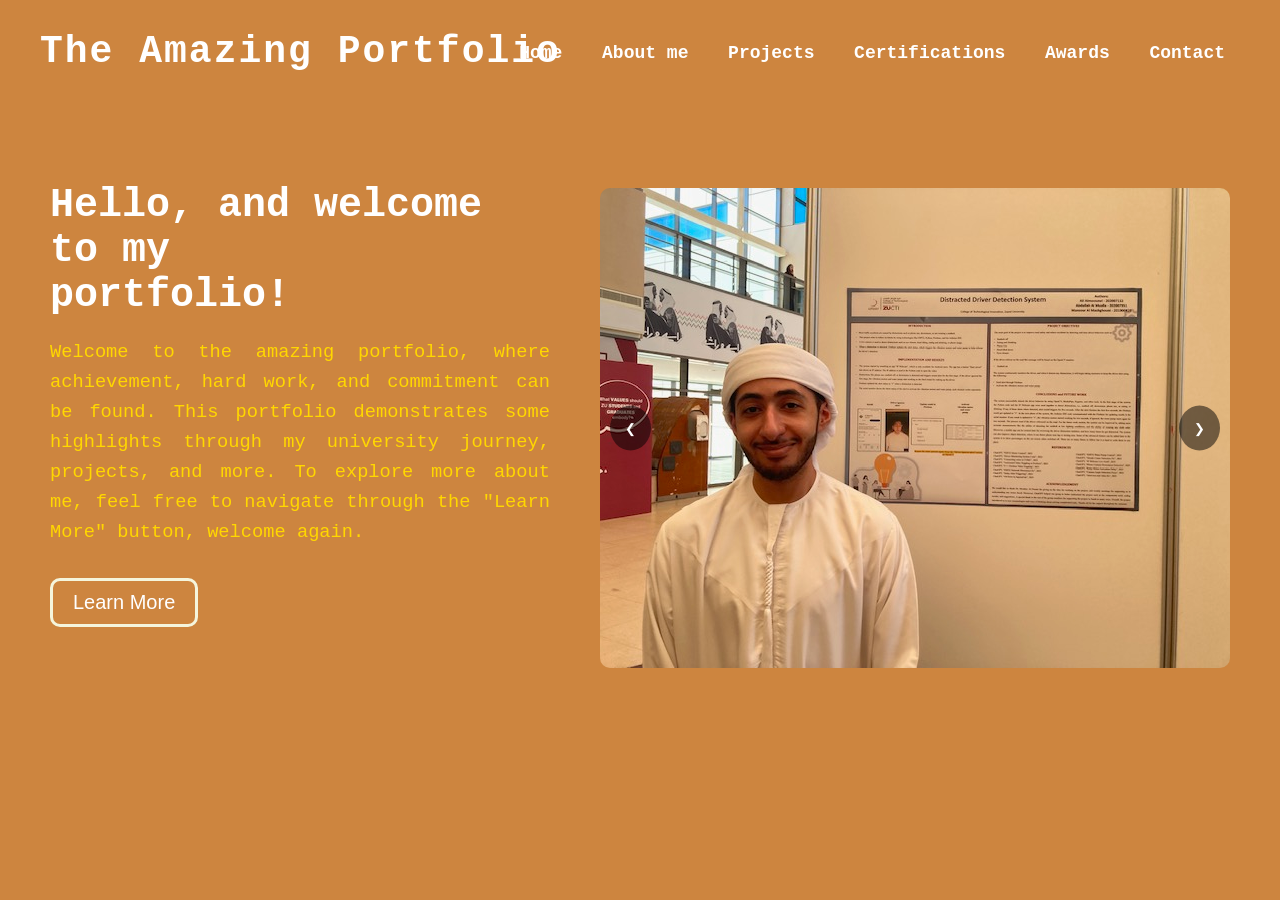
<file: index.html>
<html>
<head>
    <meta charset="UTF-8">
    <meta name="viewport" content="width=device-width, initial-scale=1.0">
    <title>Portfolio | Home</title>
    <link rel="stylesheet" href="style.css">
    <link rel="icon" type="png" href="lock.png">
</head>
<body>
    <div class="logo">
        <h1>The Amazing Portfolio</h1>
    </div>
    <div class="intro">
        <nav>
            <a href="index.html">Home</a>
            <a href="about.html">About me</a>
            <a href="project.html">Projects</a>
            <a href="cert.html">Certifications</a>
            <a href="award.html">Awards</a>
            <a href="contact.html">Contact</a>
        </nav>
    </div>
    <div class="main-content-wrapper">
        <div class="SOC">
            <h1>Hello, and welcome to my<br>portfolio!</h1>
            <h3>
                Welcome to the amazing portfolio, where achievement, hard work, and commitment 
                can be found. This portfolio demonstrates some highlights through my university 
                journey, projects, and more. To explore more about me, feel free to navigate 
                through the "Learn More" button, welcome again.
            </h3>
            <div class="learn">
                <button><a href="about.html">Learn More</a></button>
            </div>
        </div>
        <div class="highlights-container">
            <button class="arrow prev" onclick="changeSlides(-1)">&#10094;</button>
            <button class="arrow next" onclick="changeSlides(1)">&#10095;</button>
            <div class="slide-wrapper">
                <div class="slide active">
                    <img src="image0 - Copy.jpeg" alt="Senior project presentation">
                </div>
                <div class="slide">
                    <img src="Google AI Essentials.jpg" alt="Google AI Essentials certificate">
                </div>
                <div class="slide">
                    <img src="CompTIA Security+ ce certificate.jpg" alt="CompTIA Securtiy+ Certificate">
                </div>
                <div class="slide">
                    <img src="img1.jpg" alt="Graduation">
                </div>
            </div>
        </div>
    </div>
    <script src="script.js"></script>
</body>
</html>
</file>
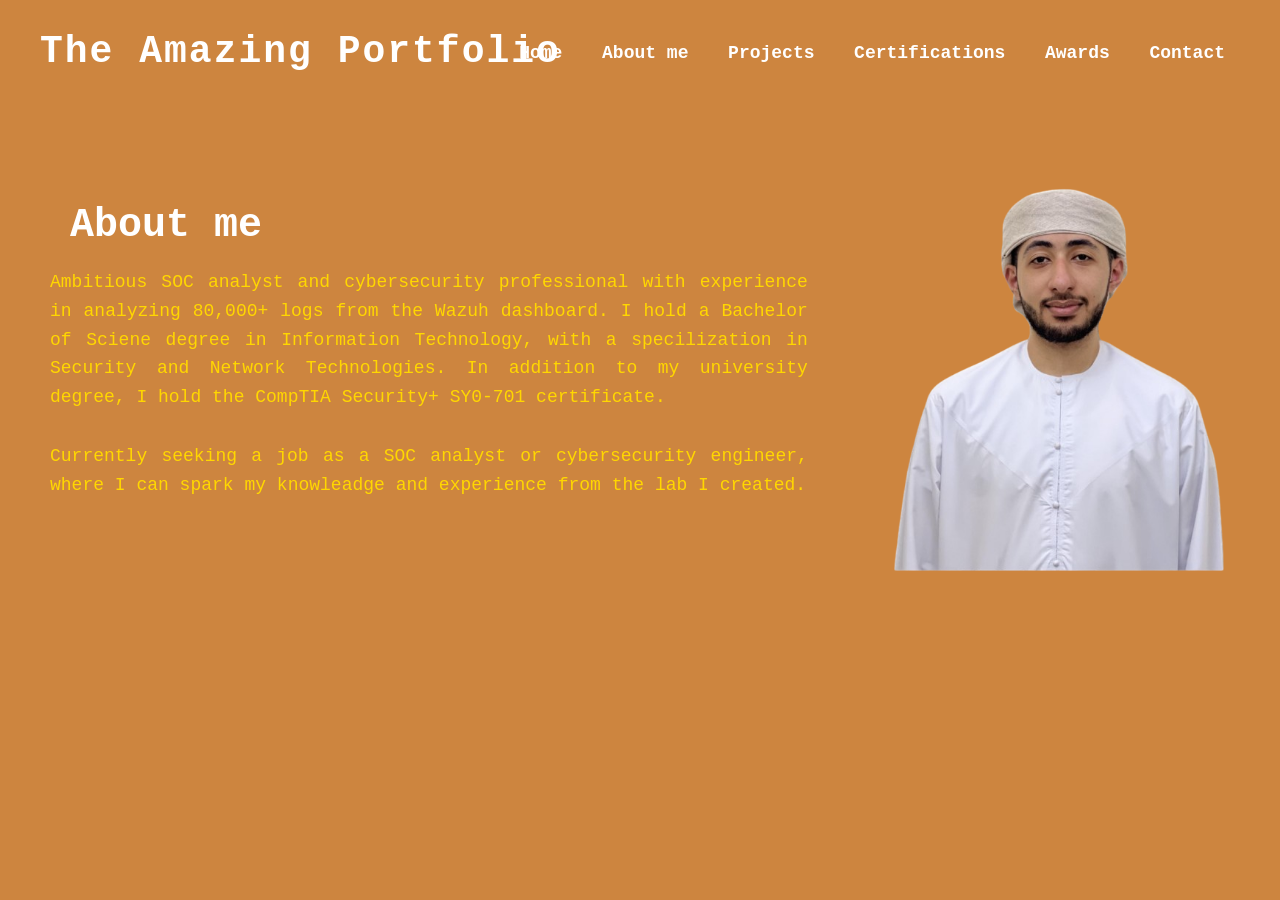
<file: about.html>
<html>
    <head>
        <meta charset="UTF-8">
        <meta name="viewport" content="width=device-width, initial-scale=1.0">
        <title>Portfolio | About me</title>
        <link rel="stylesheet" href="about.css">
        <link rel="icon" type="png" href="lock.png">
    </head>
    <body>
        <div class="logo">
            <h1>The Amazing Portfolio</h1>
        </div>
        <div class="intro">
            <nav>
                <a href="index.html">Home</a>
                <a href="about.html">About me</a>
                <a href="project.html">Projects</a>
                <a href="cert.html">Certifications</a>
                <a href="award.html">Awards</a>
                <a href="contact.html">Contact</a>
            </nav>
        </div>
        <div class="about-section">
            <div class="about-text">
                <h2>About me</h2>
                <p>
                    Ambitious SOC analyst and cybersecurity professional with experience in analyzing 80,000+ logs from the Wazuh 
                    dashboard. I hold a Bachelor of Sciene degree in Information Technology, with a specilization in Security and
                    Network Technologies. In addition to my university degree, I hold the CompTIA Security+ SY0-701 certificate.
                </p>
                <p>
                    Currently seeking a job as a SOC analyst or cybersecurity engineer, where I can spark my knowleadge and experience from
                    the lab I created.
                </p>
            </div>
            <div class="about-image">
                <img src="img3.png" alt="My picture">
            </div>
        </div>
    </body>
</html>
</file>
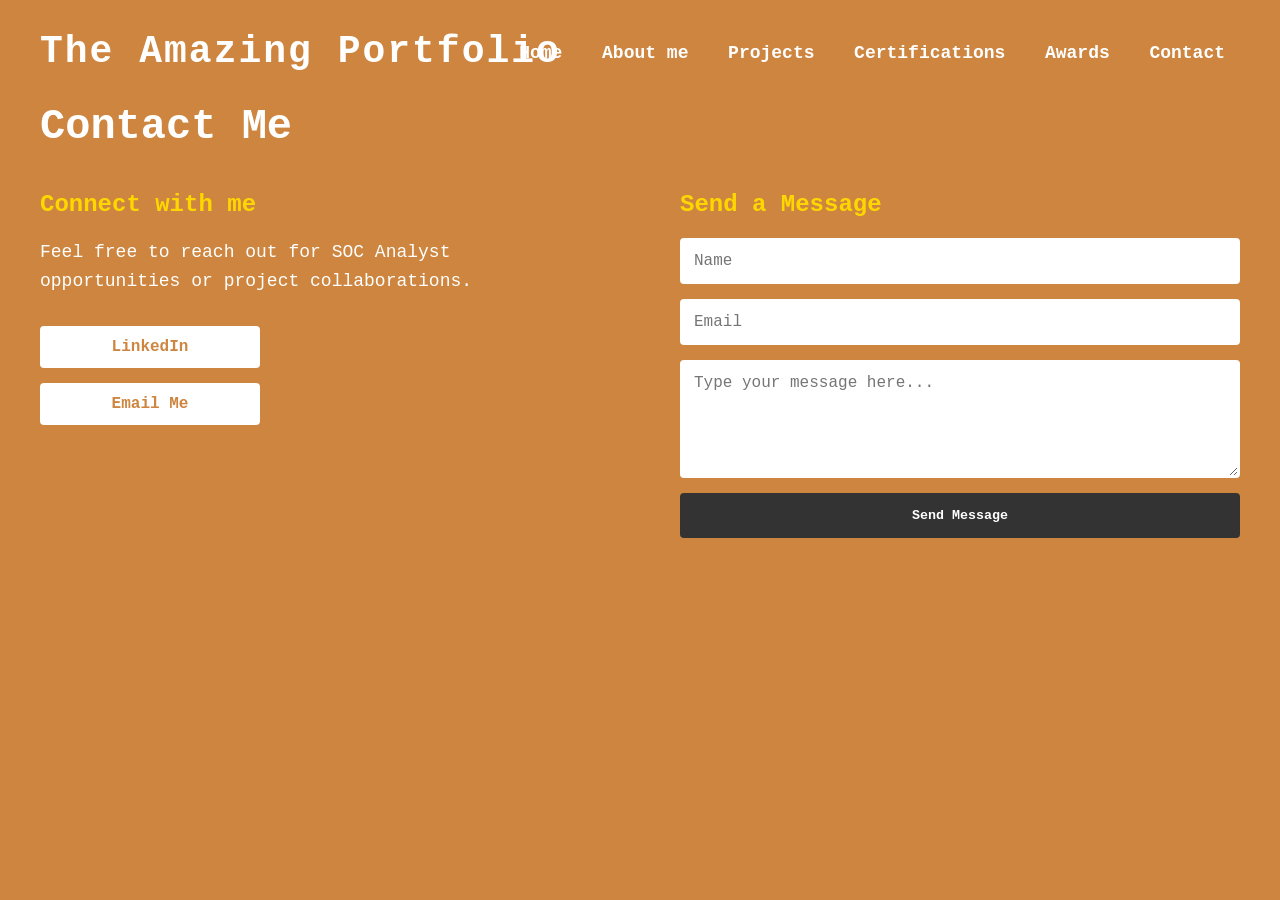
<file: contact.html>
<!DOCTYPE html>
<html lang="en">
<head>
    <meta charset="UTF-8">
    <meta name="viewport" content="width=device-width, initial-scale=1.0">
    <title>Portfolio | Contact</title>
    <link rel="stylesheet" href="contact.css">
     <link rel="icon" type="png" href="lock.png">

</head>
<body>
    <div class="logo">
        <h1>The Amazing Portfolio</h1>
    </div>

    <div class="intro">
        <nav>
            <a href="index.html">Home</a>
            <a href="about.html">About me</a>
            <a href="project.html">Projects</a>
            <a href="cert.html">Certifications</a>
            <a href="award.html">Awards</a>
            <a href="contact.html">Contact</a>
        </nav>
    </div>

    <div class="page-title">
        <h2>Contact Me</h2>
    </div>

    <div class="contact-container">
        <div class="contact-flex">
            <!-- Social Section -->
            <div class="contact-info">
                <h3>Connect with me</h3>
                <p>Feel free to reach out for SOC Analyst opportunities or project collaborations.</p>
                <div class="social-links">
                    <a href="https://www.linkedin.com/in/ali-al-musawi-8573a822b/" target="_blank" class="btn-social">LinkedIn</a>
                    <a href="mailto:ali.t.almusawi@gmail.com" class="btn-social">Email Me</a>
                </div>
            </div>

            <!-- Form Section -->
            <div class="contact-form-wrapper">
                <h3>Send a Message</h3>
                <form id="contactForm">
                    <input type="text" id="name" placeholder="Name" required>
                    <input type="email" id="email" placeholder="Email" required>
                    <textarea id="message" placeholder="Type your message here..." rows="5" required></textarea>
                    <button type="submit" class="btn-send">Send Message</button>
                </form>
            </div>
        </div>
    </div>

    <script src="contact.js"></script>
</body>
</html>
</file>
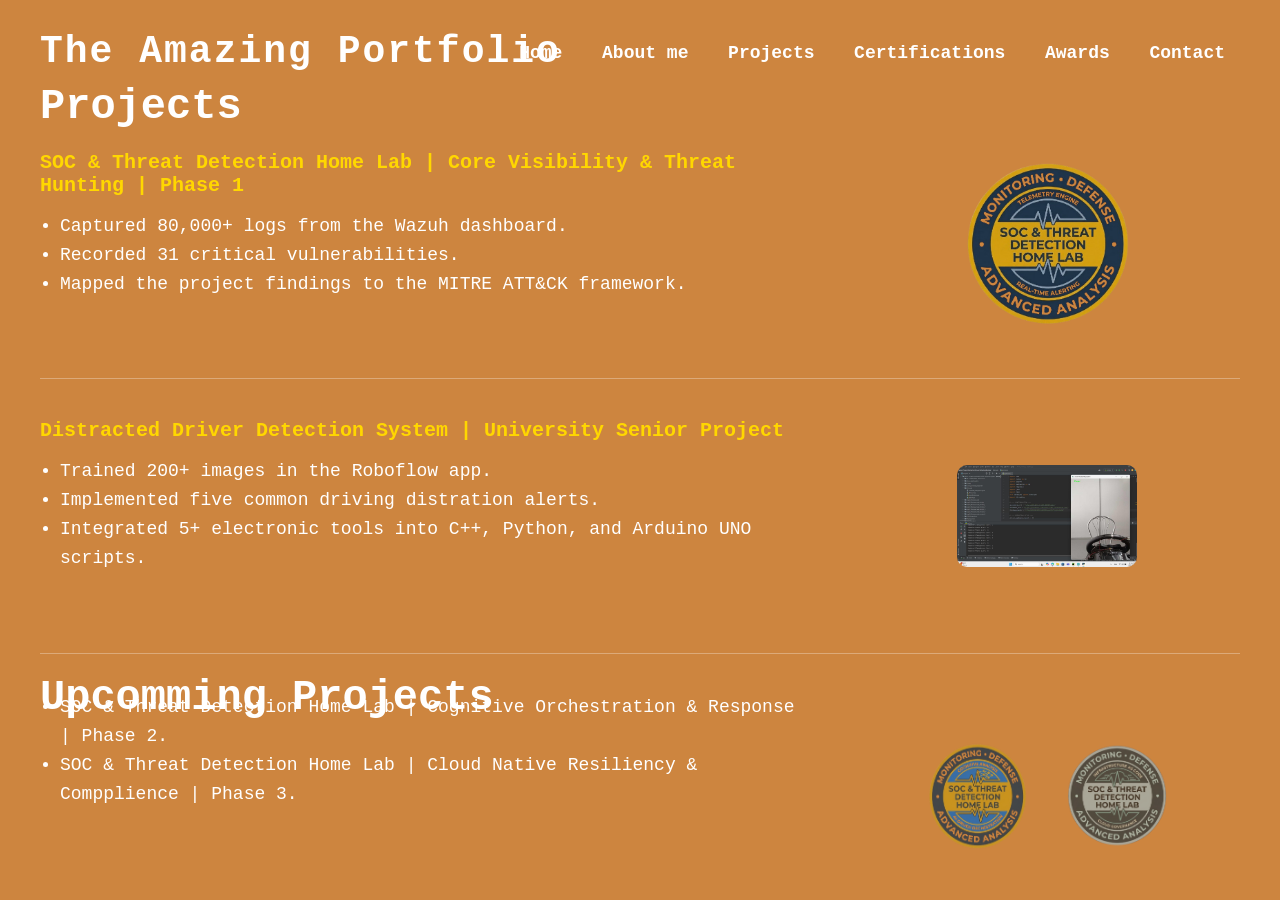
<file: project.html>
<html>
<head>
    <meta charset="UTF-8">
    <meta name="viewport" content="width=device-width, initial-scale=1.0">
    <title>Portfolio | Projects</title>
    <link rel="stylesheet" href="project.css">
    <link rel="icon" type="png" href="lock.png">
</head>    
<body>
    <div class="logo">
        <h1>The Amazing Portfolio</h1>
    </div>
    <div class="intro">
        <nav>
            <a href="index.html">Home</a>
            <a href="about.html">About me</a>
            <a href="project.html">Projects</a>
            <a href="cert.html">Certifications</a>
            <a href="award.html">Awards</a>
            <a href="contact.html">Contact</a>
        </nav>
    </div>
    <div class="project-title">
        <h2>Projects</h2>
    </div>
    <div class="project-item-container">
        <div class="project-text">
            <div class="project-subtitle">
                <h4>SOC & Threat Detection Home Lab | Core Visibility & Threat Hunting | Phase 1</h4>
            </div>
            <div class="project-content">   
                <ul>
                    <li>Captured 80,000+ logs from the Wazuh dashboard.</li>
                    <li>Recorded 31 critical vulnerabilities.</li>
                    <li>Mapped the project findings to the MITRE ATT&CK framework.</li>
                </ul>
            </div>
        </div>
        <div class="project-pic">
            <img src="SOC logo 1.png" alt="SOC Home Lab Phase 1">
        </div>
    </div>
    <hr class="project-divider">
    <div class="project-item-container">
        <div class="project-text">
            <div class="project-subtitle">
                <h4>Distracted Driver Detection System | University Senior Project</h4>
            </div>
            <div class="project-content">
                <ul>
                    <li>Trained 200+ images in the Roboflow app.</li>
                    <li>Implemented five common driving distration alerts.</li>
                    <li>Integrated 5+ electronic tools into C++, Python, and Arduino UNO scripts.</li>
                </ul>
            </div>
        </div>
        <div class="project-pic">
            <img src="ESI.jpeg" alt="DDDS ESI participaiton">
        </div>
    </div> 
    <hr class="project-divider">
    <div class="upcomming-title-header">
        <h2>Upcomming Projects</h2>
    </div> 
    <div class="project-item-container">
        <div class="project-text">
            <div class="project-content">
                <ul>
                    <li>SOC & Threat Detection Home Lab | Cognitive Orchestration & Response | Phase 2.</li>
                    <li>SOC & Threat Detection Home Lab | Cloud Native Resiliency & Compplience | Phase 3.</li>
                </ul>
            </div>
        </div>
        <div class="upcomming-pics-wrapper">
            <img src="SOC logo 2.png" alt="Phase 2">
            <img src="SOC logo 3.png" alt="Phase 3">
        </div>
    </div>      
</body>
</html>
</file>
<file: style.css>
* {
    margin: 0;
    padding: 0;
    box-sizing: border-box;
}

body {
    background-color: peru;
    overflow-x: hidden;
    font-family: 'Courier New', monospace;
}

.logo h1 {
    font-size: 38px;
    color: white;
    letter-spacing: 2px;
    padding: 30px 40px;

}

.intro {
    display: flex;
    justify-content: flex-end;
    padding: 0 40px 20px 40px;
    margin-top: -60px;
    z-index: 100;
}

.intro a {
    text-decoration: none;
    color: white;
    font-weight: bold;
    font-size: 18px;
    padding: 0 15px;
    transition: 0.3s;
}

.intro a:hover{
    background-color: rgba(255, 255, 255, 0.1);
}

.main-content-wrapper {
    display: flex;
    justify-content: space-around;
    align-items: flex-start;
    padding: 50px;
    margin-top: 50px;
    gap: 50px;
}

.SOC {
    flex: 1;
}

.SOC h1 {
    color: white;
    font-size: 40px;
    margin-bottom: 20px;
}

.SOC h3 {
    color: #ffd700;
    font-weight: 300;
    text-align: justify;
    max-width: 700px;
    line-height: 1.6;
}

.learn {
    margin-top: 30px;
}

.learn button {
    padding: 10px 20px;
    border-radius: 10px;
    border: 3px solid beige;
    background-color: transparent;
}

.learn button:hover{
    background-color: rgba(255, 255, 255, 0.1);
}

.learn button a {
    text-decoration: none;
    color: white;
    font-size: 20px;
}

.highlights-container {
    position: relative;
    width: 630px;
    height: 480px;
    overflow: hidden;
    margin: 5px auto;
}

.slide {
    display: none;
    width: 100%;
    height: 100%;
}

.slide.active {
    display: block;
    animation: fade 0.5s;
}

.slide img {
    width: 100%;
    height: 100%;
    object-fit: cover;
    border-radius: 10px;
    object-position: center;
}

@keyframes fade {
    from { opacity: 0.4; }
    to { opacity: 1; }
}

.arrow {
    position: absolute;
    top: 50%;
    transform: translateY(-50%);
    background-color: rgba(0, 0, 0, 0.5);
    color: white;
    border: none;
    padding: 15px;
    cursor: pointer;
    z-index: 10;
    border-radius: 50%;
}

.prev { left: 10px; }
.next { right: 10px; }

@media screen and (max-width: 1150px) {
    .logo h1 {
        text-align: center;
        padding: 30px 20px 10px 20px; /* Adjusting padding for smaller screens */
    }

    .intro {
        margin-top: 0px; /* Removes the negative desktop margin */
        display: flex;
        justify-content: center; /* Centers the row of links */
        padding: 10px 20px;
    }

    .intro nav {
        display: flex;
        justify-content: center;
        flex-wrap: wrap; /* Allows links to go to the next line if screen is too narrow */
        gap: 10px; /* Adds consistent spacing between wrapped links */
    }

    .intro a {
        font-size: 16px;
        padding: 5px 10px;
        text-align: center;
    }
    
    .main-content-wrapper{
        flex-direction: column;
        align-items: center;
        padding: 20px;
        margin-top: 20px;
        text-align: center;
    }

    .SOC h3{
        text-align: center;
        margin: 0 auto;
    }

    .highlights-container{
        width: 100%;
        max-width: 630px;
        height: auto;
        aspect-ratio: 4 / 3;
        margin-top: 30px;
    }
}
</file>
<file: about.css>
*{
    margin: 0;
    padding: 0;
    box-sizing: border-box;
}

body{
    background-color: peru;
    overflow-x: hidden;
    font-family: 'Courier New';
}

.logo h1{
    font-size: 38px;
    color: white;
    padding: 30px 40px;
    letter-spacing: 2px;
}

.intro{
    display: flex;
    justify-content: flex-end;
    padding: 0 40px 20px 40px;
    margin-top: -60px;
    z-index: 100;
}

.intro a{
    text-decoration: none;
    color: white;
    font-weight: bold;
    font-size: 18px;
    padding: 0 15px;
    transition: 0.3s;
}

.intro a:hover{
    background-color: rgba(255, 255, 255, 0.1);
    border-radius: 5px;
}

.about-section{
    display: flex;
    align-items: flex-start;
    justify-content: space-between;
    padding: 50px;
    margin-top: 50px;
    gap: 30px;
}

.about-text{
    flex: 1;
    color: white;
    padding-right: 50px;
}

.about-text h2{
    font-size: 40px;
    margin-top: 20px;
    margin: 20px;
}

.about-text p{
    font-size: 18px;
    text-align: justify;
    line-height: 1.6;
    margin-bottom: 30px;
    color: #ffd700;
}

.about-text p:last-child {
    margin-bottom: 0;
}

.about-image{
    flex: 0 0 29%;
}

.about-image img{
    width: 100%;
    height: auto;
}

@media screen and (max-width: 1150px) {
    .logo h1{
        text-align: center;
        padding: 30px 20px 10px 20px; /* Adjusting padding for smaller screens */
    }

    .intro {
        margin-top: 0px; /* Removes the negative desktop margin */
        display: flex;
        justify-content: center; /* Centers the row of links */
        padding: 10px 20px;
    }

    .intro nav {
        display: flex;
        justify-content: center;
        flex-wrap: wrap; /* Allows links to go to the next line if screen is too narrow */
        gap: 10px; /* Adds consistent spacing between wrapped links */
    }

    .intro a {
        font-size: 16px;
        padding: 5px 10px;
        text-align: center;
    }

    .about-section{
        flex-direction: column;
        text-align: center;
        /* padding: 20px;
        margin-top: 20px; */
    }

    .about-text{
        padding-right: 0;
        text-align: center;
        margin: -80px;
    }

    .about-text p{
        text-align: center;
        margin: 50px;
        margin-top: 25px;
    }

    .about-image:last-child {
    margin-bottom: -35;
}

    .about-image{
        width: 70%;
        display: block;
        margin: 80px auto;
    }

    .about-image img{
        width: 100%;
        height: auto;
        padding-left: 0;
    }
}
</file>
<file: contact.css>
/* --- Base Styles --- */
* {
    margin: 0;
    padding: 0;
    box-sizing: border-box;
}

body {
    background-color: peru;
    overflow-x: hidden;
    font-family: 'Courier New', monospace;
    color: white;
}

/* --- Navigation --- */
.logo h1 {
    font-size: 38px;
    padding: 30px 40px;
    letter-spacing: 2px;
}

.intro {
    display: flex;
    justify-content: flex-end;
    padding: 0 40px 20px 40px;
    margin-top: -60px;
}

.intro a {
    text-decoration: none;
    color: white;
    font-weight: bold;
    font-size: 18px;
    padding: 5px 15px;
    transition: 0.3s;
}

.intro a:hover {
    background-color: rgba(255, 255, 255, 0.1);
    border-radius: 5px;
}

.page-title {
    padding: 20px 40px;
    font-size: 28px;
}

/* --- Contact Layout --- */
.contact-container {
    padding: 20px 40px;
}

.contact-flex {
    display: flex;
    justify-content: space-between;
    gap: 80px;
}

.contact-info, .contact-form-wrapper {
    flex: 1;
}

.contact-info h3, .contact-form-wrapper h3 {
    font-size: 24px;
    margin-bottom: 20px;
    color: #ffd700;
}

.contact-info p {
    font-size: 18px;
    line-height: 1.6;
    margin-bottom: 30px;
}

/* --- Buttons & Inputs --- */
.social-links {
    display: flex;
    flex-direction: column;
    gap: 15px;
}

.btn-social {
    display: block;
    width: 220px;
    padding: 12px;
    text-align: center;
    background-color: white;
    color: peru;
    text-decoration: none;
    font-weight: bold;
    border-radius: 4px;
    transition: 0.3s;
}

.btn-social:hover {
    background-color: #ffd700;
    color: #333;
    transform: translateX(5px);
}

#contactForm {
    display: flex;
    flex-direction: column;
    gap: 15px;
}

input, textarea {
    width: 100%;
    padding: 12px;
    border: 2px solid transparent;
    border-radius: 4px;
    font-family: 'Courier New', monospace;
    font-size: 16px;
    outline: none;
}

input:focus, textarea:focus {
    border-color: #ffd700;
}

.btn-send {
    padding: 15px;
    background-color: #333;
    color: white;
    border: none;
    font-weight: bold;
    font-family: 'Courier New', monospace;
    cursor: pointer;
    border-radius: 4px;
    transition: 0.3s;
}

.btn-send:hover {
    background-color: white;
    color: #333;
}

/* --- Responsive Adjustments --- */
@media screen and (max-width: 1150px) {
   .logo h1 {
        text-align: center;
        padding: 30px 20px 10px 20px; /* Adjusting padding for smaller screens */
    }

    .intro {
        margin-top: 0px; /* Removes the negative desktop margin */
        display: flex;
        justify-content: center; /* Centers the row of links */
        padding: 10px 20px;
    }

    .intro nav {
        display: flex;
        justify-content: center;
        flex-wrap: wrap; /* Allows links to go to the next line if screen is too narrow */
        gap: 10px; /* Adds consistent spacing between wrapped links */
    }

    .intro a {
        font-size: 16px;
        padding: 5px 10px;
        text-align: center;
    }

    .page-title{
        text-align: center;
    }

    .contact-container {
        padding-bottom: 50px;
    }
    
    .contact-form-wrapper {
        margin-bottom: 20px;
    }
    
    .contact-flex {
        flex-direction: column;
        text-align: center;
        gap: 50px;
    }

    .social-links {
        align-items: center;
    }

    .btn-social:hover {
        transform: translateY(-3px);
    }
}
</file>
<file: project.css>
*{
    margin: 0;
    padding: 0;
    box-sizing: border-box;
}

body{
    background-color: peru;
    overflow-x: hidden;
    font-family: 'Courier New', monospace;
    }

.logo h1{
    font-size: 38px;
    color: white;
    padding: 30px 40px;
    letter-spacing: 2px;
    /* padding-top: 30px;
    padding-left: 40px; */
}

.intro{
    display: flex;
    justify-content: flex-end;
    padding: 0 40px 20px 40px;
    margin-top: -60px;
    z-index: 100;
    /* padding: 20px;
    margin-left: 663px;
    margin-top: -59px; */
}

.intro a{
    text-decoration: none;
    color: white;
    font-weight: bold;
    font-size: 18px;
    /* font-size: 20px; */
    padding: 0 15px;
    transition: 0.3s;
    /* padding: 0 20px; */
}

.intro a:hover{
    background-color: rgba(255, 255, 255, 0.1);
    border-radius: 5px;
}

.project-title, .upcomming-title-header {
    color: white;
    margin-top: 0px;
    font-size: 28px;
    margin-left: 40px;
}

.project-item-container{
    display: flex;
    align-items: center;
    padding: 20px 40px;
    gap: 40px;
    /* margin-right: 50px; */
    /* width: 100%; */
}


.project-text { flex: 2; color: white; }

.project-subtitle { font-size: 20px; margin-bottom: 65px; color: #ffd700;}

.project-content { font-size: 18px; line-height: 1.6; padding-left: 20px; margin-top: -50px; padding-bottom: 40px;}

.project-pic { flex: 1; display: flex; justify-content: center; }

.project-pic img { width: 180px; height: auto; border-radius: 10px; }

.upcomming-pics-wrapper { flex: 1; display: flex; gap: 20px; justify-content: center; }

.upcomming-pics-wrapper img { width: 120px; height: auto; opacity: 0.8; }

.project-divider {
    border: 0;
    border-top: 1px solid rgba(255, 255, 255, 0.3);
    margin: 20px 40px;
}

/* =============================================
   RESPONSIVE FEATURES
   ============================================= */

@media screen and (max-width: 1150px) {
    .logo h1 {
        text-align: center;
        padding: 30px 20px 10px 20px; /* Adjusting padding for smaller screens */
    }
    
    .intro {
        margin-top: 0px; /* Removes the negative desktop margin */
        display: flex;
        justify-content: center; /* Centers the row of links */
        padding: 10px 20px;
    }

    .intro nav {
        display: flex;
        justify-content: center;
        flex-wrap: wrap; /* Allows links to go to the next line if screen is too narrow */
        gap: 10px; /* Adds consistent spacing between wrapped links */
    }

    .intro a {
        font-size: 16px;
        padding: 5px 10px;
        text-align: center;
    }

    .project-item-container {
        flex-direction: column;
        text-align: center;
    }

    .project-content ul {
        list-style-position: inside;
        padding-left: 0;
        padding-top: 20px;
    }

    .upcomming-pics-wrapper {
        flex-wrap: wrap;
        margin-top: 20px;
    }

    .project-pic img, .upcomming-pics-wrapper img {
        width: 150px;
    }

    .project-title{
        text-align: center;
        margin: 20px;
    }

    .upcomming-title-header{
        text-align: center;
        margin: 20px;
    }
}

/* .project-title{
    color: white;
    margin: 120px 40px;
    font-family: 'Courier New';
    font-size: 28px;
    text-align: center;
} */

/* .project-text{
    flex: 2;
}

.homeLab1-title{
    color: white;
    margin-left: 50px;
    font-family: 'Courier New';
    font-size: 20px;
    margin-bottom: 10px;
}

.homeLab1-content{
    color: white;
    margin-left: 70px;
    font-family: 'Courier New';
    font-size: 18px;
    margin-bottom: 20px;
    line-height: 1.6;
}

.homeLab1-pic{
    flex: 1;
    display: flex;
    justify-content: center;
}

.homeLab1-pic img{
    width: 150px;
    height: auto;
}

.homeLab1-pic img:hover{
    opacity: 1;
}

.sep1{
    color: white;
    padding-left: 10px;
    margin-bottom: 30px;
}

.project-item-container-2{
    display: flex;
    align-items: center;
    margin-right: 50px;
    width: 100%;
}

.DDDS-title{
    color: white;
    margin-left: 50px;
    font-family: 'Courier New';
    font-size: 20px;
    margin-bottom: 10px;
}

.DDDS-content{
    color: white;
    margin-left: 70px;
    font-family: 'Courier New';
    font-size: 18px;
    margin-bottom: 20px;
    line-height: 1.6;
}

.DDDS-pic{
    flex: 1;
    display: flex;
    justify-content: center;
    margin-left: 150px;
}

.DDDS-pic img{
    width: 250px;
    height: auto;
}

.DDDS-pic img:hover{
    opacity: 1;
}

.project-item-container-3{
    display: flex;
    align-items: center;
    justify-content: space-between;
    margin-right: 50px;
    width: 100%;
}

.upcome-text{
    flex: 2;
}

.upcomming-pics-wrapper{
    display: flex;
    flex: 1;
    gap: 5px;
    justify-content: flex-end;
}

.upcomming-pic img{
    width: 150px;
    height: auto;
    opacity: 0.8;
    transition: 0.3s;
    margin-right: 60px;
}

.upcomming-pic img:hover{
    opacity: 1;
}

.upcomming-title{
    color: white;
    margin-left: 70px;
    font-family: 'Courier New';
    font-size: 20px;
    margin-bottom: 10px;
}

.upcomming-content{
    color: white;
    margin-left: 70px;
    font-family: 'Courier New';
    font-size: 18px;
    margin-top: -60px;
    line-height: 1.6;
} */
</file>
